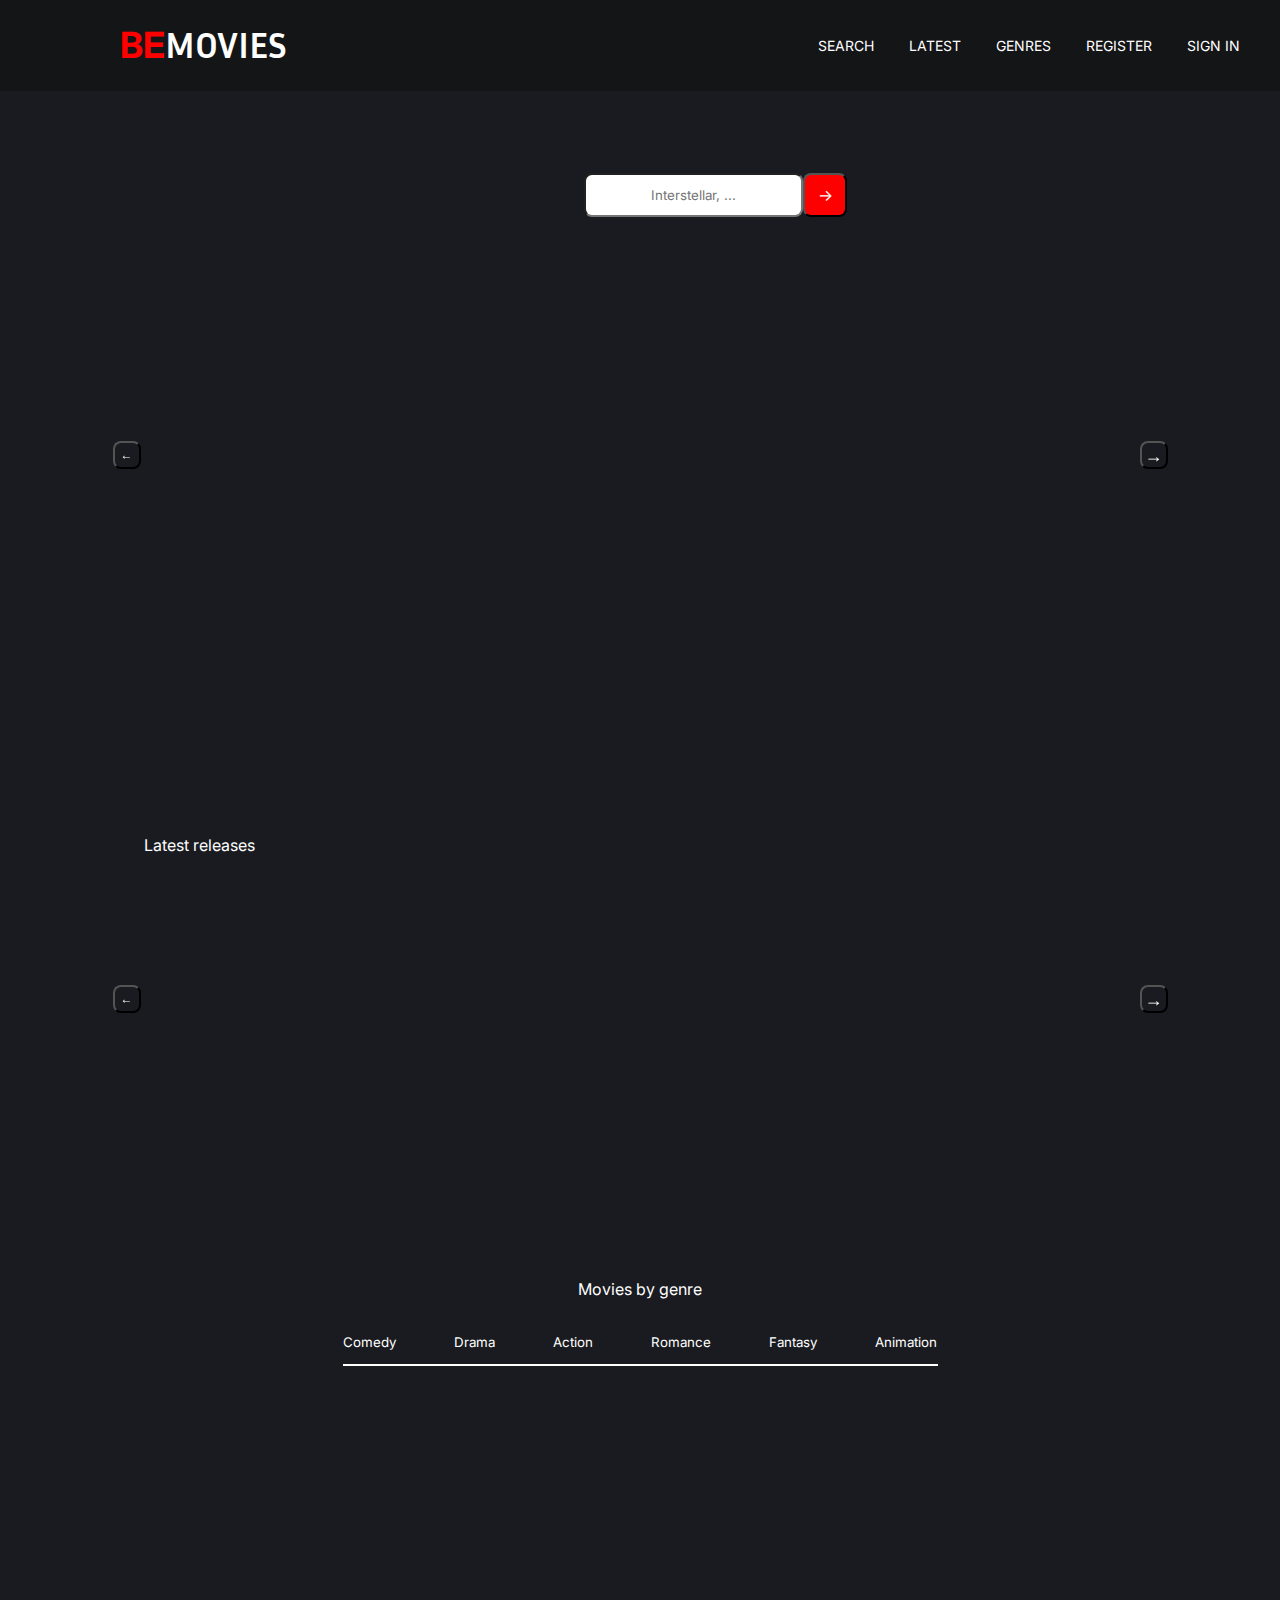
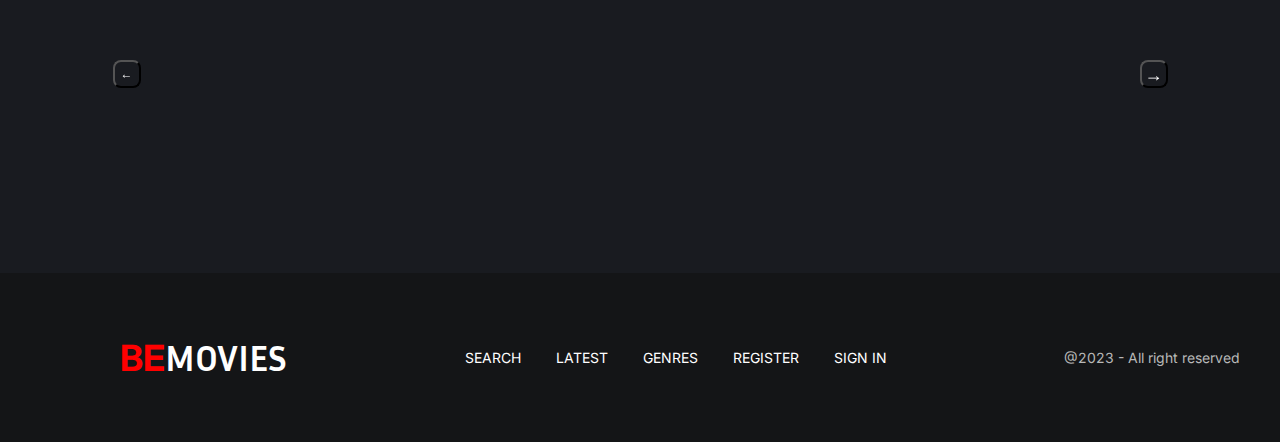
<file: index.html>
<!DOCTYPE html>
<html lang="en">
<head>
    <meta charset="UTF-8">
    <meta name="viewport" content="width=device-width, initial-scale=1.0">
    <title>Document</title>
    <link rel="stylesheet" href="styles.css">
    <script src="app.js" defer></script>
    <link rel="stylesheet" href="https://unpkg.com/swiper/swiper-bundle.min.css" />
    <script src="https://unpkg.com/swiper/swiper-bundle.min.js"></script>
</head>
<body>


    <!-- TOP CONTAINER-->
    <div class="top-container">
        <div class="title">
            <h1><span>BE</span>MOVIES</h1>
        </div>
        <div class="menu">
            <ul class="list">
                <li>SEARCH</li>
                <li>LATEST</li>
                <li>GENRES</li>
                <li>REGISTER</li>
                <li>SIGN IN</li>
            </ul>
        </div>
    </div>
    <!-- TOP CONTAINER END-->


    <!--BOUTON RECHERCHE-->
    <div class="movieSearch">
        <input type="text" placeholder="Interstellar, ..." id="moviesInput" class="search">
        <button class="search" id="boutonRecherche"></button>
    </div>
    <!--BOUTON RECHERCHE END-->



    <!--RESULTAT DE RECHERCHE: SWIPER-->
    <div class="swiper-container swiper-container-results">
        <h1 class ="textAfterInput"></h1>
        <div class="swiper-wrapper swiper-wrapper-results"></div>
        <button class="swiper-button-next"></button>
        <button class="swiper-button-prev"></button>
    </div>
    <!-- RESULTAT DE RECHERCHE: SWIPER END-->


    <!--LATEST RELEASES : SWIPER -->
    <div class="swiper-container swiper-container-latest">
        <h1 class ="textLatestReleases">Latest releases</h1>
        <div class="swiper-wrapper swiper-wrapper-latest"></div>
        <button class="swiper-button-next"></button>
        <button class="swiper-button-prev"></button>

    </div>
    <!-- LATEST RELEASES : SWIPER END-->
    


    <!--MOVIES BY GENRE : SWIPER-->
    <div class="moviesByGenre">
        <p>Movies by genre</p>
        <div class="tabs">
            <button class="tab active">Comedy</button>
            <button class="tab">Drama</button>
            <button class="tab">Action</button>
            <button class="tab">Romance</button>
            <button class="tab">Fantasy</button>
            <button class="tab">Animation</button>
        </div>
        <div class="swiper-container swiper-container-genre">
            <div class="swiper-wrapper swiper-wrapper-genre"></div>
            <button class="swiper-button-next"></button>
            <button class="swiper-button-prev"></button>
        </div>
        
    </div>
    <!--MOVIES BY GENRE : SWIPER END-->



    
    <div class="last-container">
        <div class="title">
            <h1><span>BE</span>MOVIES</h1>
        </div>
        <div class="menu">
            <ul class="list">
                <li>SEARCH</li>
                <li>LATEST</li>
                <li>GENRES</li>
                <li>REGISTER</li>
                <li>SIGN IN</li>
            </ul>
        </div>
        <div class="p">
            <p>@2023 - All right reserved</p>
        </div>
    </div>
</body>
</html>
</file>
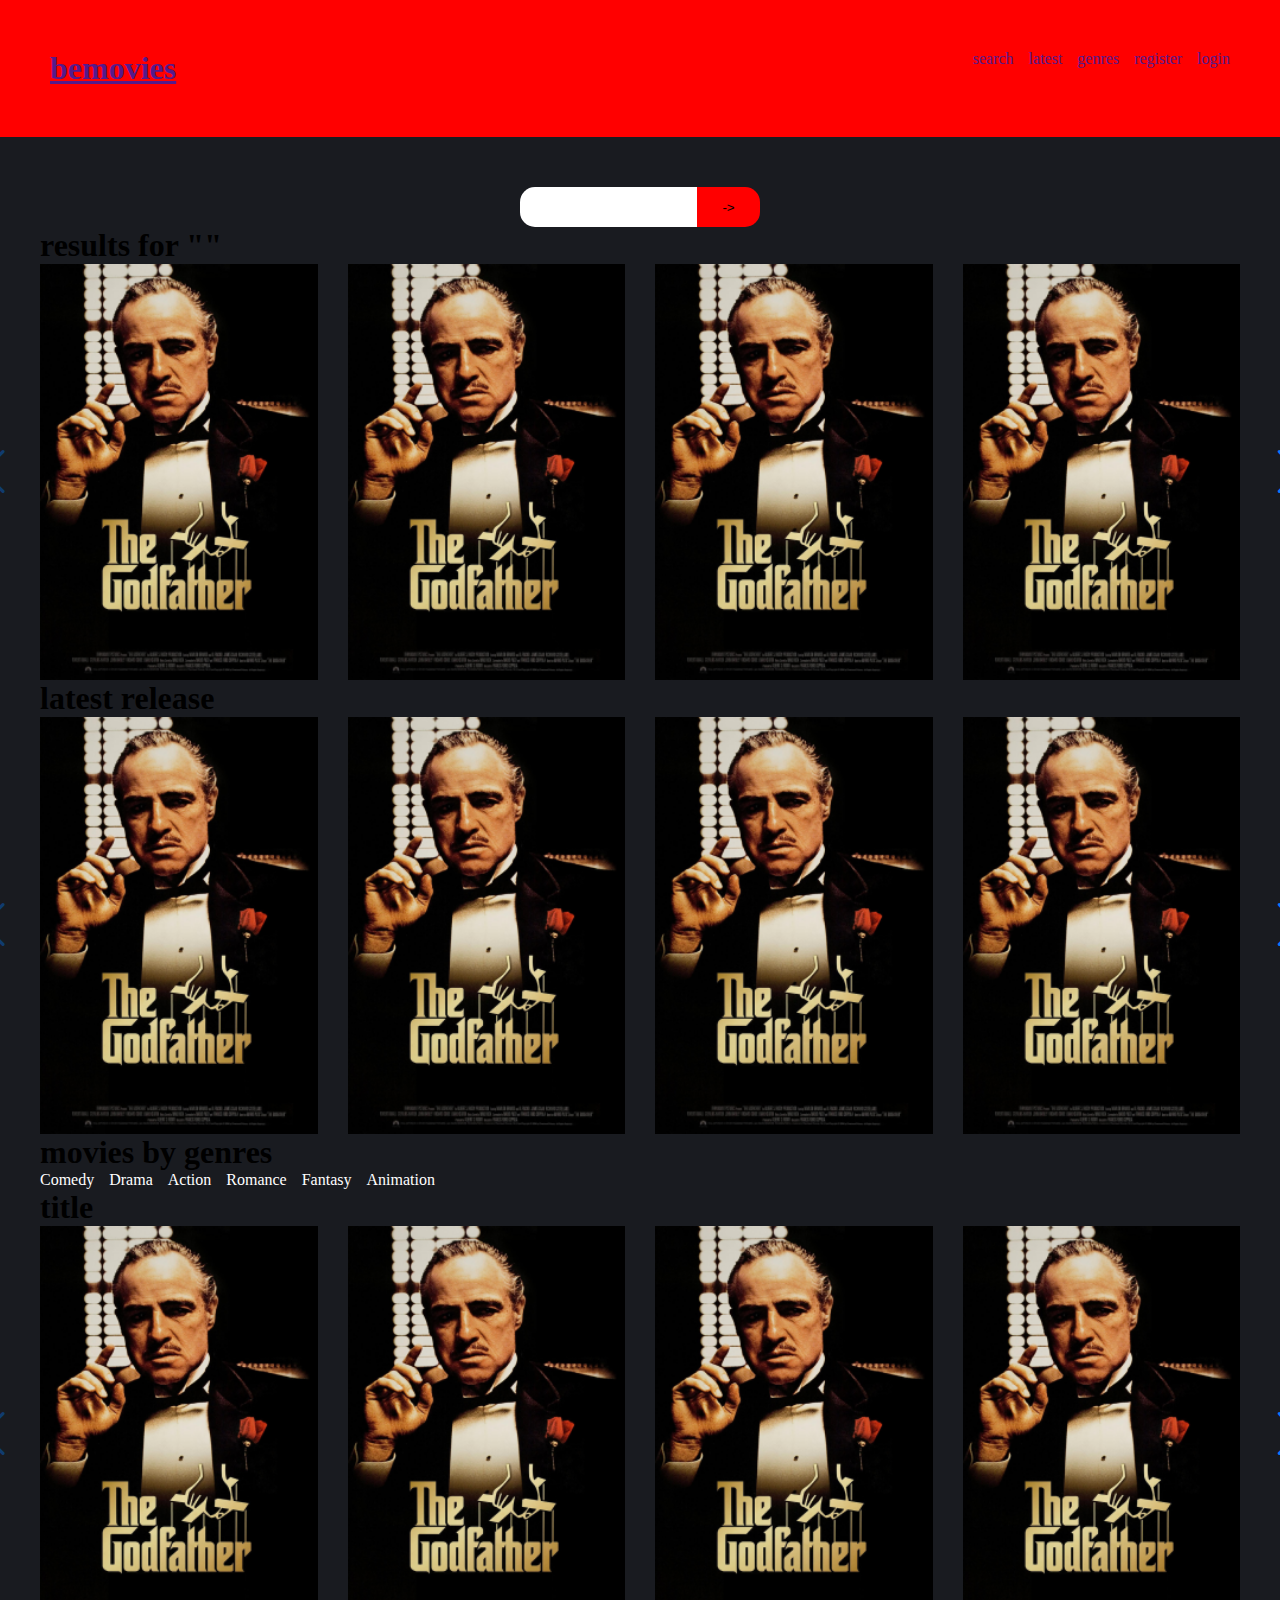
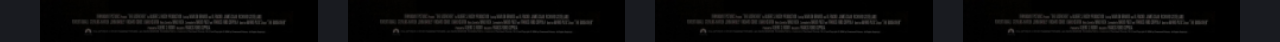
<file: thibaut/index.html>
<!DOCTYPE html>
<html lang="en">
  <head>
    <meta charset="UTF-8" />
    <meta name="viewport" content="width=device-width, initial-scale=1.0" />
    <title>Document</title>
    <link
      rel="stylesheet"
      href="https://cdn.jsdelivr.net/npm/swiper@11/swiper-bundle.min.css"
    />
    <link rel="stylesheet" href="./index.css" />
  </head>
  <body>
    <nav>
      <div class="container">
        <a href=""><h1>bemovies</h1></a>
        <ul>
          <li><a href="">search</a></li>
          <li><a href="">latest</a></li>
          <li><a href="">genres</a></li>
          <li><a href="">register</a></li>
          <li><a href="">login</a></li>
        </ul>
      </div>
    </nav>
    <main>
      <div class="container">
        <div class="search">
          <div class="searchbar">
            <input type="text" />
            <button>-></button>
          </div>
        </div>
        <div class="results">
          <h1>results for "<span class="search-result"></span>"</h1>
          <div class="pics">
            <div class="swiper mySwiper">
              <div class="swiper-wrapper">
                <div class="swiper-slide">
                  <img src="./Rectangle 2.png" alt="" />
                </div>
                <div class="swiper-slide">
                  <img src="./Rectangle 2.png" alt="" />
                </div>
                <div class="swiper-slide">
                  <img src="./Rectangle 2.png" alt="" />
                </div>
                <div class="swiper-slide">
                  <img src="./Rectangle 2.png" alt="" />
                </div>
                <div class="swiper-slide">
                  <img src="./Rectangle 2.png" alt="" />
                </div>
                <div class="swiper-slide">
                  <img src="./Rectangle 2.png" alt="" />
                </div>
                <div class="swiper-slide">
                  <img src="./Rectangle 2.png" alt="" />
                </div>
                <div class="swiper-slide">
                  <img src="./Rectangle 2.png" alt="" />
                </div>
                <div class="swiper-slide">
                  <img src="./Rectangle 2.png" alt="" />
                </div>
              </div>
            </div>
            <div class="swiper-button-result-next swiper-button-next"></div>
            <div class="swiper-button-result-prev swiper-button-prev"></div>
          </div>
        </div>
        <div class="latest-releases">
          <h1>latest release</h1>
          <div class="pics">
            <div class="swiper mySwiper-latest">
              <div class="swiper-wrapper">
                <div class="swiper-slide">
                  <img src="./Rectangle 2.png" alt="" />
                </div>
                <div class="swiper-slide">
                  <img src="./Rectangle 2.png" alt="" />
                </div>
                <div class="swiper-slide">
                  <img src="./Rectangle 2.png" alt="" />
                </div>
                <div class="swiper-slide">
                  <img src="./Rectangle 2.png" alt="" />
                </div>
                <div class="swiper-slide">
                  <img src="./Rectangle 2.png" alt="" />
                </div>
                <div class="swiper-slide">
                  <img src="./Rectangle 2.png" alt="" />
                </div>
                <div class="swiper-slide">
                  <img src="./Rectangle 2.png" alt="" />
                </div>
                <div class="swiper-slide">
                  <img src="./Rectangle 2.png" alt="" />
                </div>
                <div class="swiper-slide">
                  <img src="./Rectangle 2.png" alt="" />
                </div>
              </div>
            </div>
            <div class="swiper-button-next-latest swiper-button-next"></div>
            <div class="swiper-button-prev-latest swiper-button-prev"></div>
          </div>
        </div>
        <div class="genres">
          <div class="genre-menu">
            <h1>movies by genres</h1>
            <ul>
              <li><a href="">Comedy</a></li>
              <li><a href="">Drama</a></li>
              <li><a href="">Action</a></li>
              <li><a href="">Romance</a></li>
              <li><a href="">Fantasy</a></li>
              <li><a href="">Animation</a></li>
            </ul>
          </div>
          <div class="content">
            <h1>title</h1>
            <div class="pics">
              <div class="swiper mySwiper-genre">
                <div class="swiper-wrapper">
                  <div class="swiper-slide">
                    <img src="./Rectangle 2.png" alt="" />
                  </div>
                  <div class="swiper-slide">
                    <img src="./Rectangle 2.png" alt="" />
                  </div>
                  <div class="swiper-slide">
                    <img src="./Rectangle 2.png" alt="" />
                  </div>
                  <div class="swiper-slide">
                    <img src="./Rectangle 2.png" alt="" />
                  </div>
                  <div class="swiper-slide">
                    <img src="./Rectangle 2.png" alt="" />
                  </div>
                  <div class="swiper-slide">
                    <img src="./Rectangle 2.png" alt="" />
                  </div>
                  <div class="swiper-slide">
                    <img src="./Rectangle 2.png" alt="" />
                  </div>
                  <div class="swiper-slide">
                    <img src="./Rectangle 2.png" alt="" />
                  </div>
                  <div class="swiper-slide">
                    <img src="./Rectangle 2.png" alt="" />
                  </div>
                </div>
              </div>
              <div class="swiper-button-next-genre swiper-button-next"></div>
              <div class="swiper-button-prev-genre swiper-button-prev"></div>
        </div>
      </div>
    </main>
    <script src="./index.js"></script>
    <!-- Swiper JS -->
    <script src="https://cdn.jsdelivr.net/npm/swiper@11/swiper-bundle.min.js"></script>

    <!-- Initialize Swiper -->
    <script>
      var swiper = new Swiper(".mySwiper", {
        slidesPerView: 4,
        spaceBetween: 30,
        navigation: {
          nextEl: ".swiper-button-result-next",
          prevEl: ".swiper-button-result-prev",
        },
      });
    </script>
    <script>
      var swiper = new Swiper(".mySwiper-latest", {
        slidesPerView: 4,
        spaceBetween: 30,
        navigation: {
          nextEl: ".swiper-button-next-latest",
          prevEl: ".swiper-button-prev-latest",
        },
      });
    </script>
    <script>
      var swiper = new Swiper(".mySwiper-genre", {
        slidesPerView: 4,
        spaceBetween: 30,
        navigation: {
          nextEl: ".swiper-button-next-genre",
          prevEl: ".swiper-button-prev-genre",
        },
      });
    </script>
  </body>
</html>
</file>
<file: styles.css>
@import url('https://fonts.googleapis.com/css2?family=Inria+Sans:ital,wght@0,300;0,400;0,700;1,300;1,400;1,700&family=Inter:ital,opsz,wght@0,14..32,100..900;1,14..32,100..900&family=Rubik+Wet+Paint&display=swap');
@import url('https://fonts.googleapis.com/css2?family=Inria+Sans:ital,wght@0,300;0,400;0,700;1,300;1,400;1,700&family=Inter:ital,opsz,wght@0,14..32,100..900;1,14..32,100..900&family=Rubik+Wet+Paint&display=swap');
* {
    margin : 0;
    padding : 0;
    box-sizing: border-box;
    list-style : none;
    font-family: Inter
    
    
}
body {
    max-width: 1440px;
    height: 2042px;
    background-color: #191B20;
    color:white;
    display: flex;
    flex-direction: column;
    align-items: center;
}

/* TOP CONTAINER */
.top-container {
    background-color: #141517;
    width: 1440px;
    height: 100px;
    display: flex;
    justify-content: space-between;
    align-items: center;
    padding : 0 20px;
}
.title h1 {
    font-family: Inria Sans, sans-serif;
    font-weight: 700;
    font-size: 36px;
    margin-left: 180px;
}
.title h1 span {
    color : red;
}
.menu {
    padding : 0 100px;
}
.list {
    display: flex;
    gap:35px;
    font-size: 14px;
}


/* BOUTON DE RECHERCHE */

.movieSearch {
    width: 272px;
    height: 44px;
    border-radius: 8px;
    position: absolute;
    top: 173px;
    left: 584px;
    display: flex;
    align-items: center;
}
.search {
    height:44px;
    text-align: center;
    border-radius: 8px;
}
.search:nth-child(2) {
    background-color: red;
    height: 44px;
    width: 44px;

}
.search:nth-child(2)::after {
    content: '→'; /* Code de la flèche vers la droite */
    font-size: 16px;
    color: white; /* Couleur de la flèche */
}


/*  DIV RESULTATS DE RECHERCHE */

.swiper-container {
    width: 1075px;
    height: 380px;
    margin-top: 200px;

    display: flex;
    flex-direction: column;
    overflow: hidden;
    position: relative;
    
}
.swiper-container h1 {
    color:white;
    font-weight: 400;
    font-size: 16px;
    margin-left: 41px;
    position: absolute;

}

.swiper-wrapper {
    width: 1075px;
    height:380px;
    
}

.swiper-slide {
    width:234px;
    height:351px;
    margin-top: 20px;
    padding: 5px;
}
.swiper-slide img {
    width: 95%;
    height: 95%;
}
.swiper-button-next,
.swiper-button-prev {
    background: none !important; /* Retire la flèche par défaut */
    color: rgb(255, 255, 255) !important; /* Garde les flèches blanches */
    border-radius: 8px !important;
    width: 28px !important;
    height:28px !important;
}

/* Ajoute tes flèches personnalisées */
.swiper-button-next::after {
    content: '→' !important; /* Flèche droite */
    font-size: 18px !important;
}

.swiper-button-prev::after {
    content: '←' !important; /* Flèche gauche */
    font-size: 12px!important;
}



/* DIV LATEST RELEASES */

.latestReleases {
    width: 1075px;
    height:380px;
    margin-top: 100px;
    border: 1px solid white;
}
.latestReleases h1 {
    color:white;
    font-weight: 400;
    font-size: 16px;
    margin-left: 41px;
}

/* DIV MOVIES BY GENRE TAB */

.moviesByGenre {
    width: 1075px;
    height:519px;
    margin-top: 100px;

    display: flex;
    flex-direction: column;
    align-items: center;
}
.moviesByGenre p {
    color:white;
    font-weight: 400;
    font-size: 16px;
    margin-bottom: 10px;
}
.tabs {
    width: 595px;
    height:19px;
    display: flex;
    justify-content: space-between;
    margin-top: 25px;
    padding-bottom: 30px;
    border-bottom: 2px solid white;
}
.tab {
    background-color: #191B20;
    color:white;
    border:none;
}

/* DERNIRE DIV */

.last-container {  
    background-color: #141517;
    width: 1440px;
    height: 186px;
    display: flex;
    justify-content: space-between;
    align-items: center;
    padding : 0 20px;
    margin-top: 75px;
}
.p {
    padding-right: 100px;
    font-family: Inria Sans, sans-serif;
    color:#B8B8B8;
    font-size: 14px;
}
</file>
<file: thibaut/index.css>
* {
  padding: 0;
  margin: 0;
  box-sizing: border-box;
}

body {
  background-color: rgb(25, 27, 32);
}

.container {
  max-width: 1200px;
  margin: auto;
}

nav {
  background-color: red;
  padding: 50px;
  margin-bottom: 50px;
}
nav .container {
  display: flex;
  justify-content: space-between;
}
nav ul {
  display: flex;
  gap: 15px;
}
nav ul li {
  list-style: none;
}
nav ul li a {
  text-decoration: none;
}

main .search {
  display: flex;
  justify-content: center;
}
main .searchbar {
  width: -moz-fit-content;
  width: fit-content;
  height: 40px;
  margin: 0;
  padding: 0;
  display: flex;
  border-radius: 15px;
  overflow: hidden;
}
main .searchbar input {
  height: 100%;
  border: none;
  display: block;
}
main button {
  display: block;
  height: 100%;
  padding: 0 25px;
  border: none;
  background-color: red;
}

.swiper {
  width: 100%;
  height: 100%;
}

.swiper-slide {
  text-align: center;
  font-size: 18px;
  background: #fff;
  display: flex;
  justify-content: center;
  align-items: center;
}

.swiper-slide img {
  display: block;
  width: 100%;
  height: 100%;
  -o-object-fit: cover;
     object-fit: cover;
}

.pics {
  position: relative;
}

.swiper-button-prev {
  left: -5%;
}

.swiper-button-next {
  left: 103%;
}

.genre-menu ul {
  display: flex;
  gap: 15px;
}
.genre-menu li {
  list-style: none;
}
.genre-menu a {
  text-decoration: none;
  color: white;
}/*# sourceMappingURL=index.css.map */
</file>
